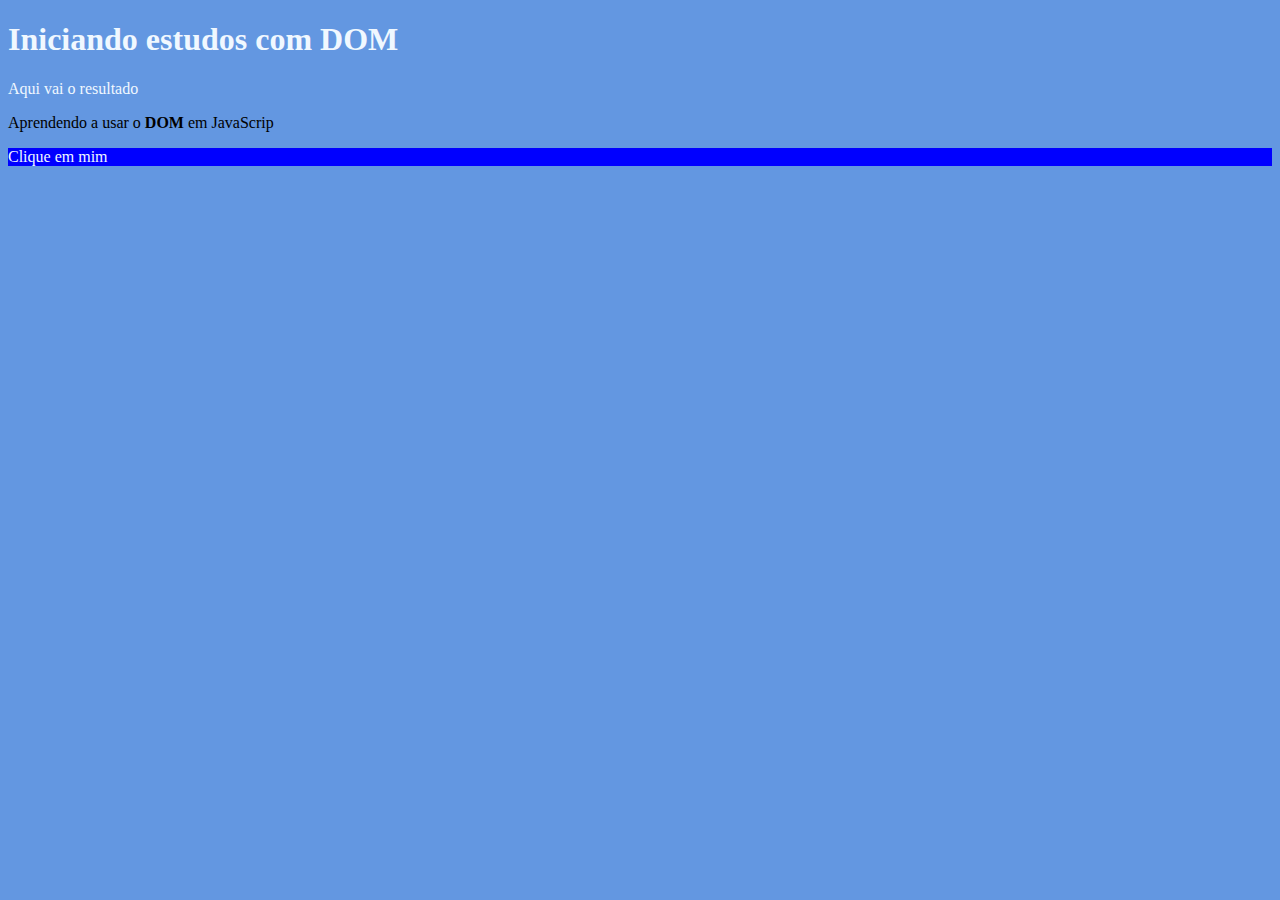
<file: ex005/index.html>
<!DOCTYPE html>
<html lang="pt-br">
<head>
    <meta charset="UTF-8">
    <meta name="viewport" content="width=device-width, initial-scale=1.0">
    <title>Primeiros passos nom DOM</title>
    <style>
        body {
            background-color: rgb(99, 151, 225);
            color: aliceblue;
            font-size: normal 18pt Arial;
        }
    </style>
</head>
<body>
    <h1>Iniciando estudos com DOM</h1>
    <p>Aqui vai o resultado</p>
    <p>Aprendendo a usar o <strong>DOM</strong> em JavaScrip</p>
    <div id="msg">Clique em mim</div>
    <script>
        var corpo = window.document.body
        var p1 = window.document.getElementsByTagName('p')[1]
        var d = window.document.querySelector('div#msg')
        d.style.background = 'blue'
        p1.style.color = 'black'
    </script>

</body>
</html>
</file>
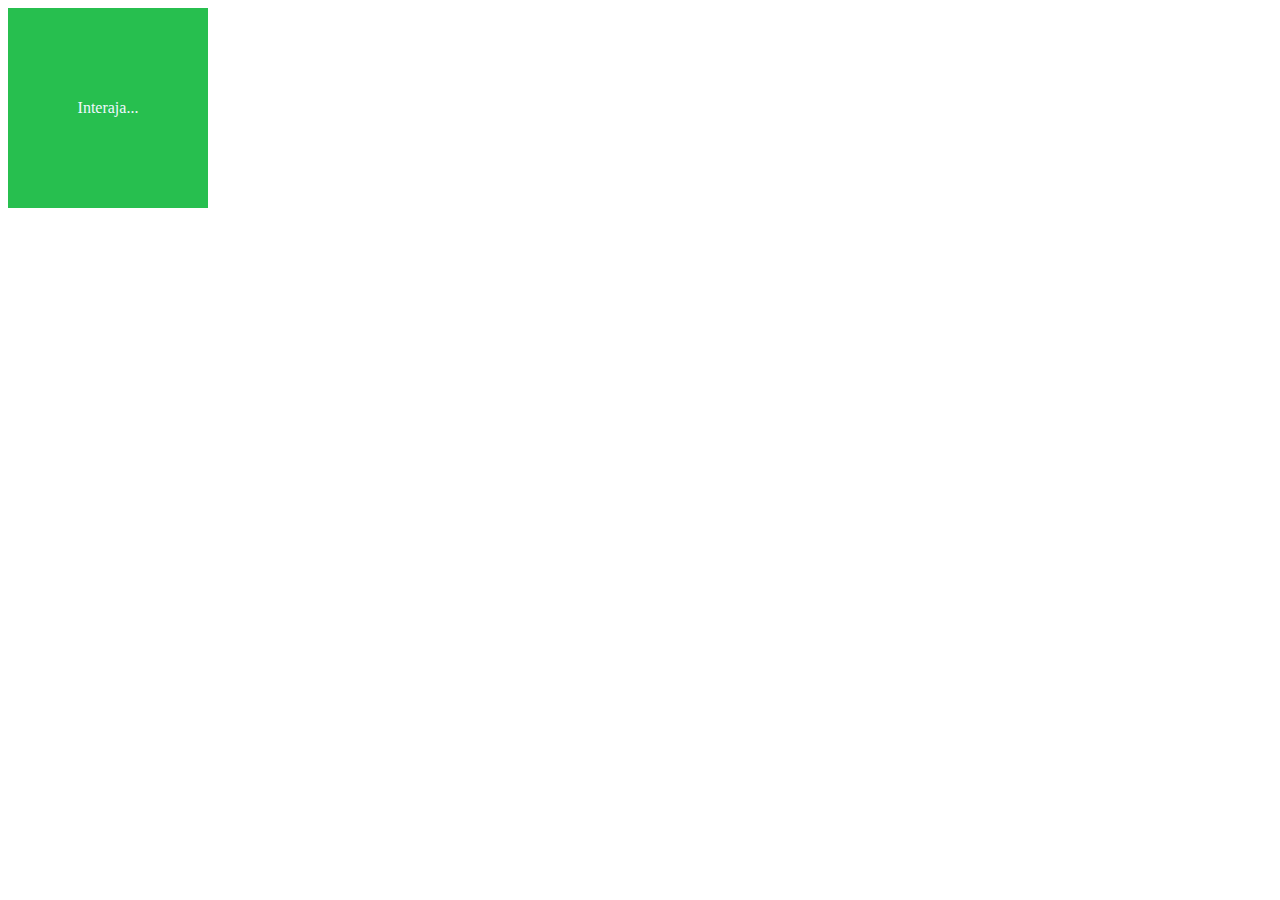
<file: ex006/index.html>
<!DOCTYPE html>
<html lang="pt-br">
<head>
    <meta charset="UTF-8">
    <meta name="viewport" content="width=device-width, initial-scale=1.0">
    <title>Eventos DOM</title>
    <style>
        div#area {
            font-size: 20pt Arial;
            background-color: rgb(39, 191, 79);
            color: aliceblue;
            width: 200px;
            height: 200px;
            line-height: 200px;
            text-align: center;
        }
    </style>
</head>
<body>
    <div id="area">
        Interaja...
    </div>
    <script>
        var a = window.document.getElementById('area')
        a.addEventListener('click',clicar)
        a.addEventListener('mouseenter',entrar)
        a.addEventListener('mouseout',saiu)

        function clicar() {
            a.innerText = 'CLICOU!'
            a.style.background = 'black'
        }
        
        function entrar() {
            a.innerText = 'Entrou'
        }
        function saiu() {
            a.innerText = 'Saiu'
            a.style.background = 'green'
        }

    </script>
</body>
</html>
</file>
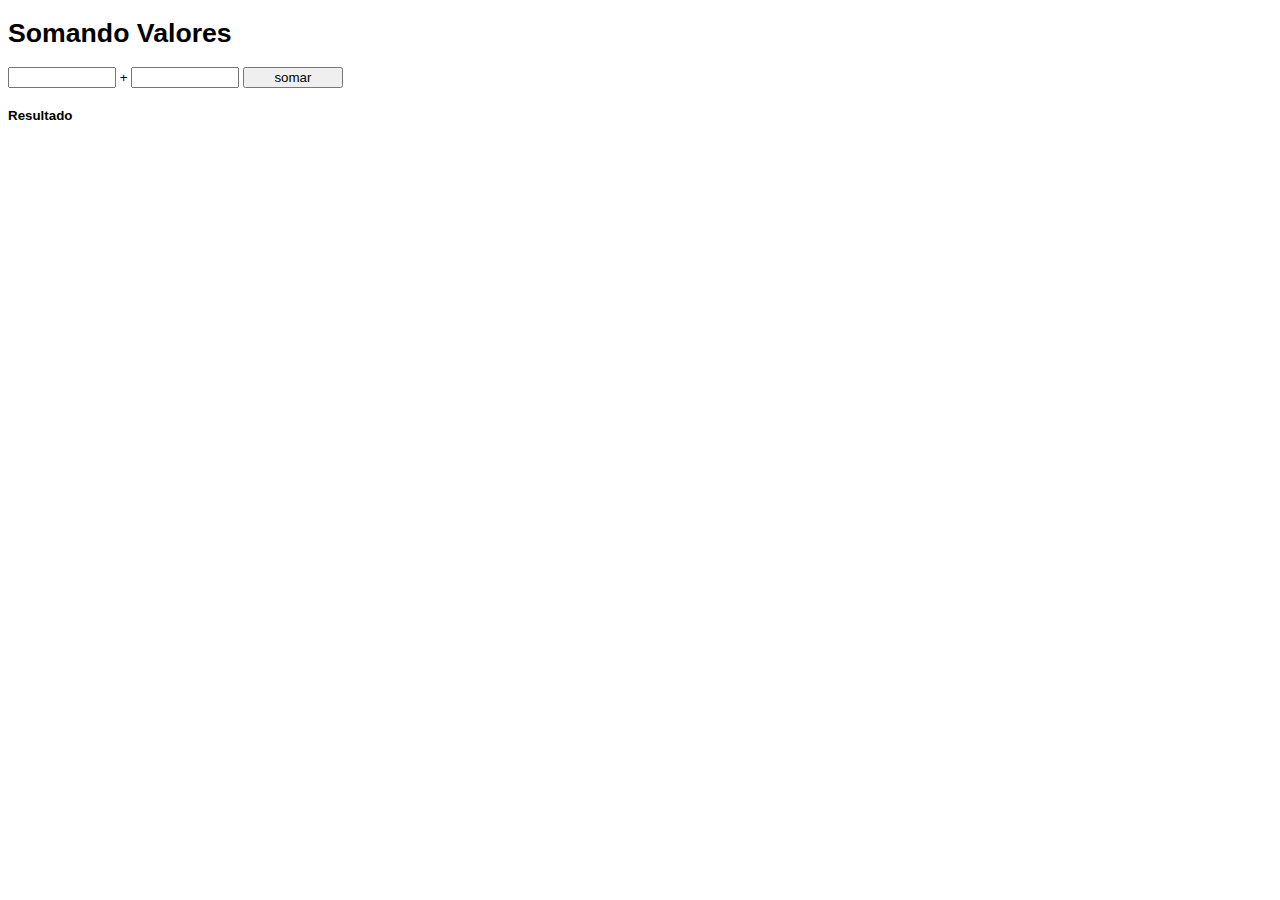
<file: ex007/index.html>
<!DOCTYPE html>
<html lang="pt-br">
<head>
    <meta charset="UTF-8">
    <meta name="viewport" content="width=device-width, initial-scale=1.0">
    <title>Somando números</title>
    <style>
    body {
            font: normal 10pt Arial;
    }
    
    input{
            font: normal 10pt Arial;
            width: 100px;
        }
    div#res{
        margin-top:20px;
    }    
    </style>
</head>
<body>
    <h1>Somando Valores</h1>
    <input type="number" name="txtn1" id="txtn1"> +
    <input type="number" name="txtn2" id="txtn2">
    <input type="button" value="somar" onclick="somar()">
    <div id="res"><strong>Resultado</strong></div>

    <script>
        function somar(){
        var tn1 = window.document.getElementById('txtn1')
        var tn2 = window.document.getElementById('txtn2')
        var res = window.document.getElementById('res')
        var n1 = Number(tn1.value)
        var n2 = Number(tn2.value)
        var s = n1 + n2
        res.innerHTML = `A soma entre ${n1} + ${n2} é igual a <strong>${s}</strong>`
        }

    </script>
</body>
</html>
</file>
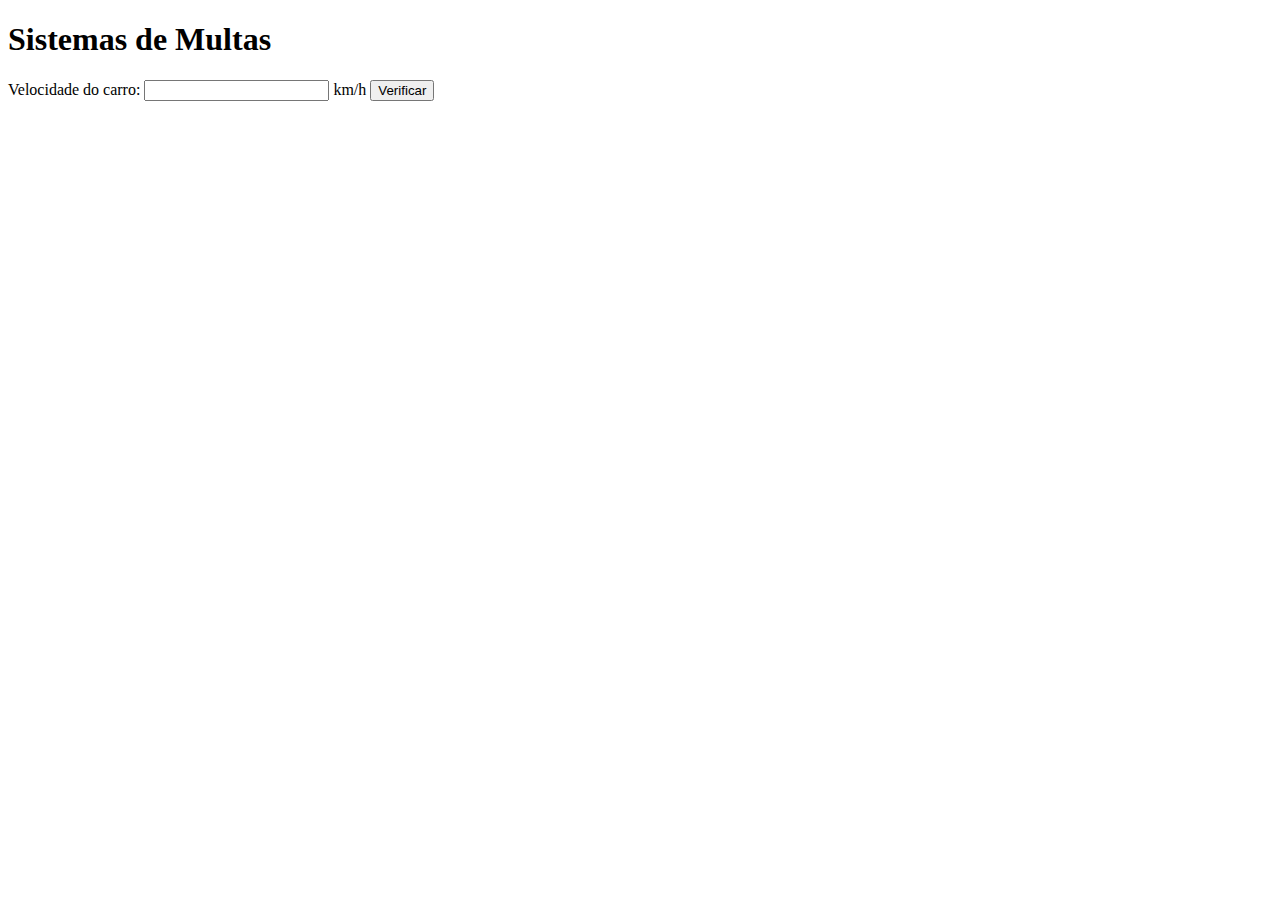
<file: ex010/index.html>
<!DOCTYPE html>
<html lang="pt-br">
<head>
    <meta charset="UTF-8">
    <meta name="viewport" content="width=device-width, initial-scale=1.0">
    <title>DETRAN</title>
</head>
<body>
    <h1>Sistemas de Multas</h1>
    Velocidade do carro: <input type="number" name="txtvel" id="txtvel"> km/h
    <input type="button" value="Verificar" onclick="calcular()">
    <div id="res"></div>
    <script>
        function calcular(){
            var txtv = window.document.getElementById('txtvel')
            var res = window.document.getElementById('res')
            var vel = Number(txtv.value)
            res.innerHTML = `<p>Sua velocidade é de <strong>${vel}km/h</strong></p>`
            if (vel > 60){
                res.innerHTML += `<p>Você está <strong>MULTADO</strong> por excesso de velocidade</p>`
            } else { 
                res.innerHTML += `<p>Dirija sempre com o cinto de segurança!</p>`
            }
        }
    </script>
</body>
</html>
</file>
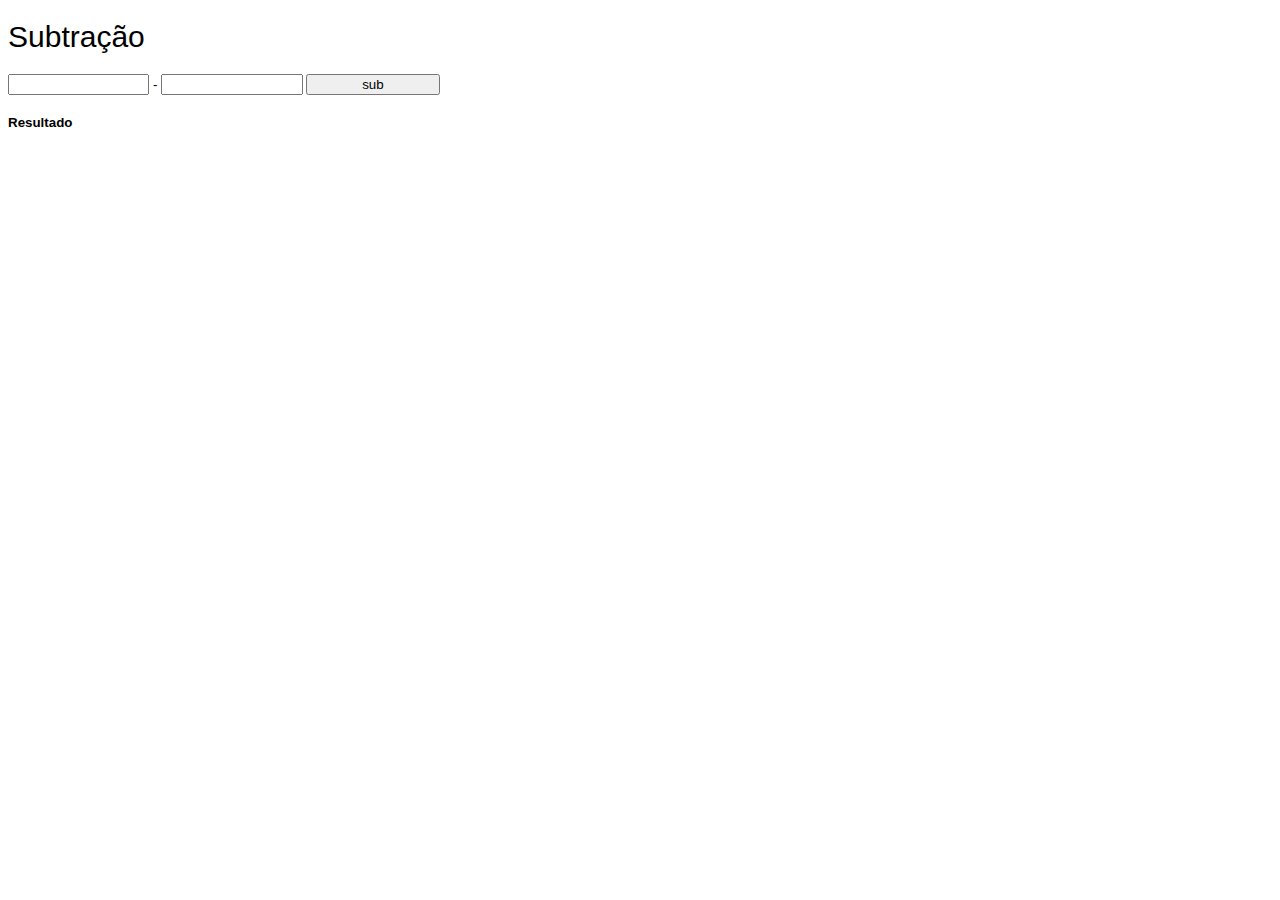
<file: teste03/index.html>
<!DOCTYPE html>
<html lang="pt-br">
<head>
    <meta charset="UTF-8">
    <meta name="viewport" content="width=device-width, initial-scale=1.0">
    <title>Subtração</title>
    <style>
        body{
            font: normal 10pt Arial;
        }
        input{
            font: normal 10pt Arial;
            width: 100pt;
        }
        div#resultado{
            margin-top: 20px;
        }
        h1{
            font: normal 30px Arial;
        }
    </style>
</head>
<body>
    <h1>Subtração</h1>
    <input type="number" name="n1" id="n1"> -
    <input type="number" name="n2" id="n2">
    <input type="button" value="sub" onclick="subtracao()">
    <div id="resultado"><strong>Resultado</strong></div>
    <script>
        function subtracao() {
            var num1 = window.document.getElementById('n1')
            var num2 = window.document.getElementById('n2')
            var subtracao = window.document.getElementById('resultado')
            var n1n = Number(num1.value)
            var n2n = Number(num2.value)
            var sub = n1n - n2n
            resultado.innerHTML = `O resultado entre ${n1n} - ${n2n} = ${sub}`
        }
    </script>
</body>
</html>
</file>
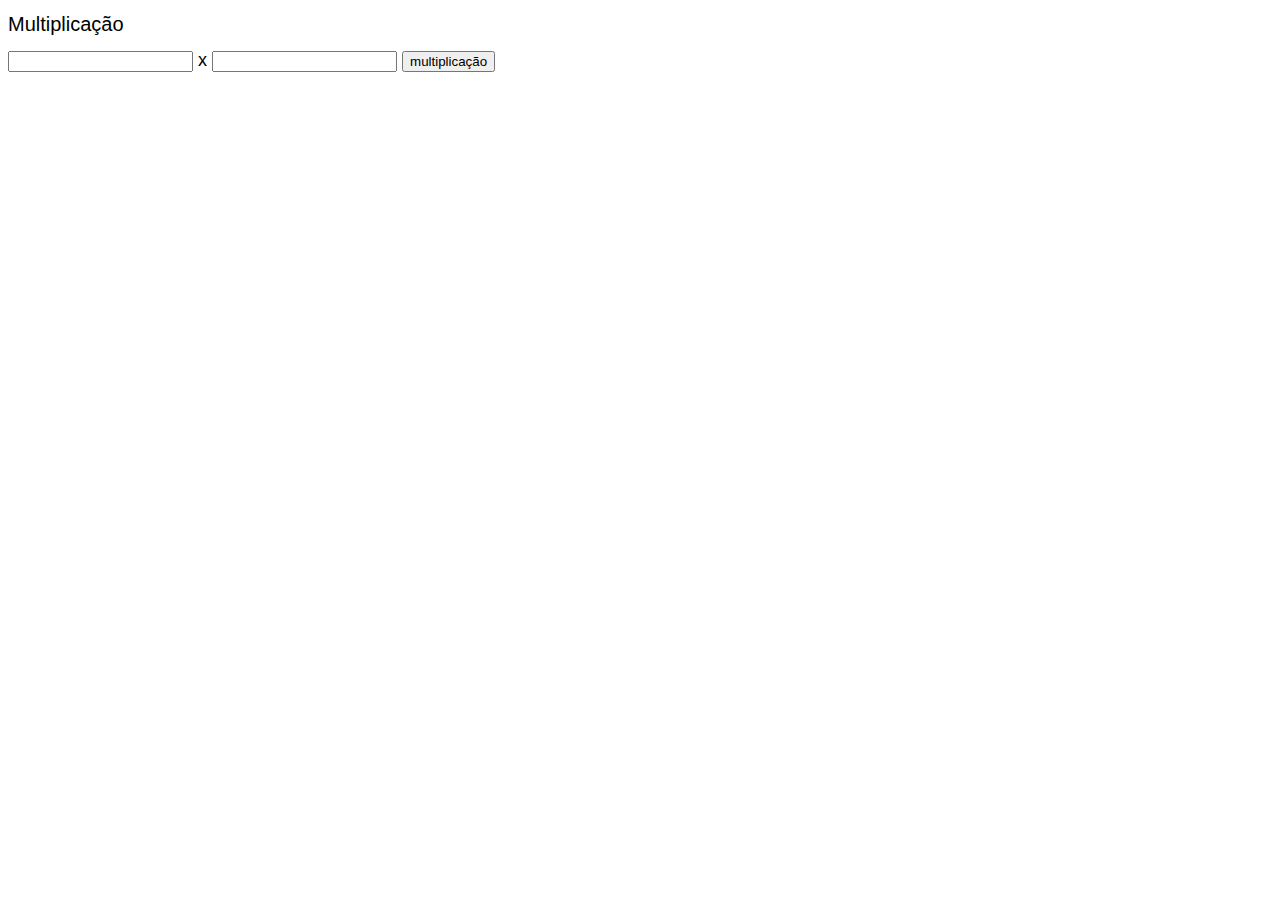
<file: teste04/index.html>
<!DOCTYPE html>
<html lang="pt-br">
<head>
    <meta charset="UTF-8">
    <meta name="viewport" content="width=device-width, initial-scale=1.0">
    <title>Multiplicação</title>
</head>
    <style>
        body {
            font: normal 18px Arial;
        }
        h1{
            font: normal 20px Arial;
        }
    </style>
<body>
    <h1>Multiplicação</h1>
    <input type="number" name="n1" id="n1"> x
    <input type="number" name="n2" id="n2">
    <input type="button" value="multiplicação" onclick="multiplicacao()">
    <div id="multiplicaçao"></div>
    <script>
    function multiplicacao(){
        var num1 = window.document.getElementById('n1')
        var num2 = window.document.getElementById('n2')
        var mu = window.document.getElementById('multiplicaçao')
        var n1n = Number(num1.value)
        var n2n = Number(num2.value)
        s = n1n * n2n
        multiplicaçao.innerHTML = `A multiplicação entre ${n1n} x ${n2n} = ${s}`
    }
    </script>
</body>
</html>
</file>
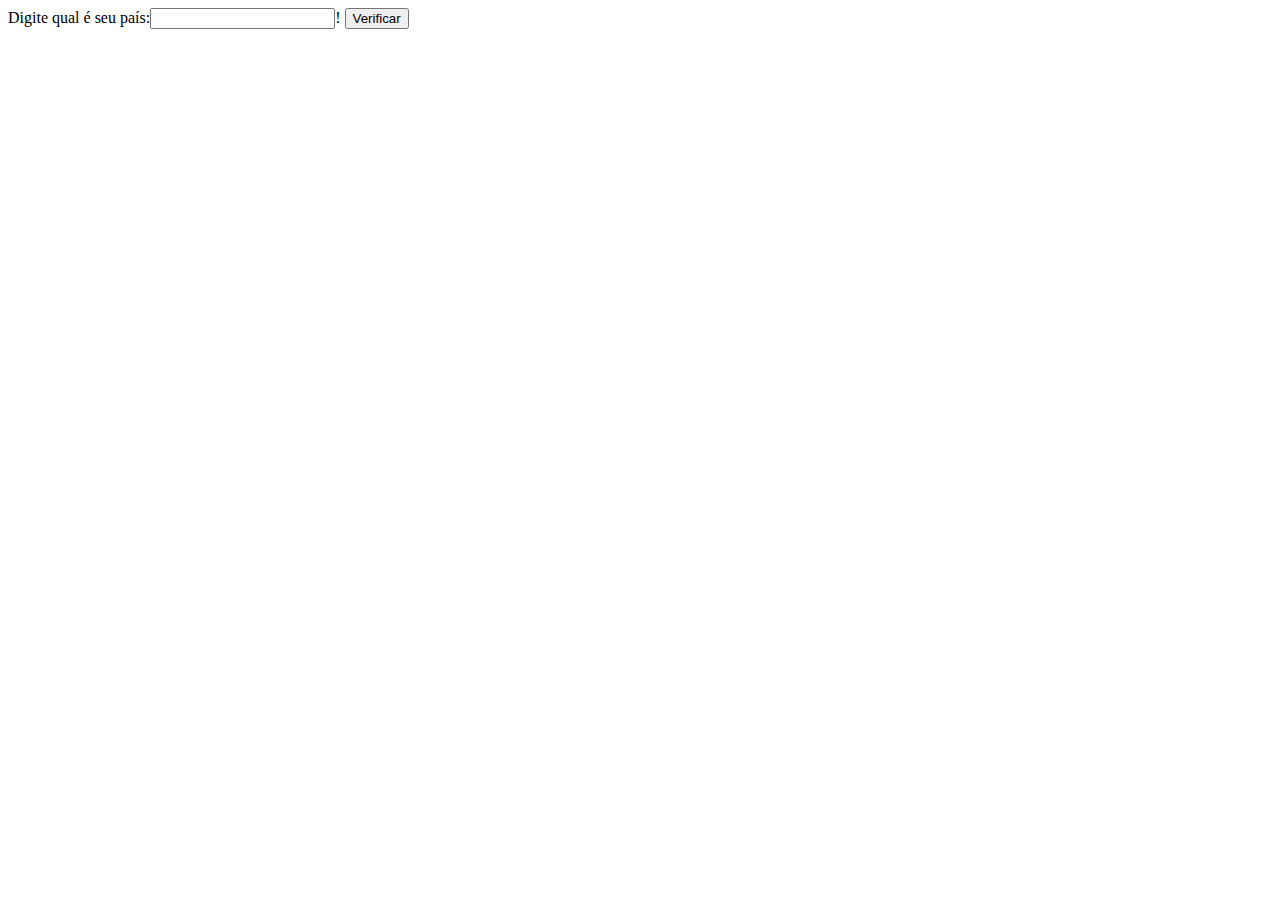
<file: teste05/index.html>
<!DOCTYPE html>
<html lang="pt-br">
<head>
    <meta charset="UTF-8">
    <meta name="viewport" content="width=device-width, initial-scale=1.0">
    <title>País</title>
</head>
<body>
    Digite qual é seu país:<input type="text" name="tex" id="tex">!
    <input type="button" value="Verificar" onclick="país()">
    <div id="res"></div>
    <script>
        function país(){
            var p = window.document.getElementById('tex')
            var res = window.document.getElementById('res')
            var place = (p.value)
            res.innerHTML = `Você é do ${place}, `
            if (place == 'Brasil'){
                res.innerHTML = `<p>Você  é Brasileiro!</p>`
            } else{
                res.innerHTML =`<p>Você é Estrangeiro!</p>`
            }
        }
    </script>
</body>
</html>
</file>
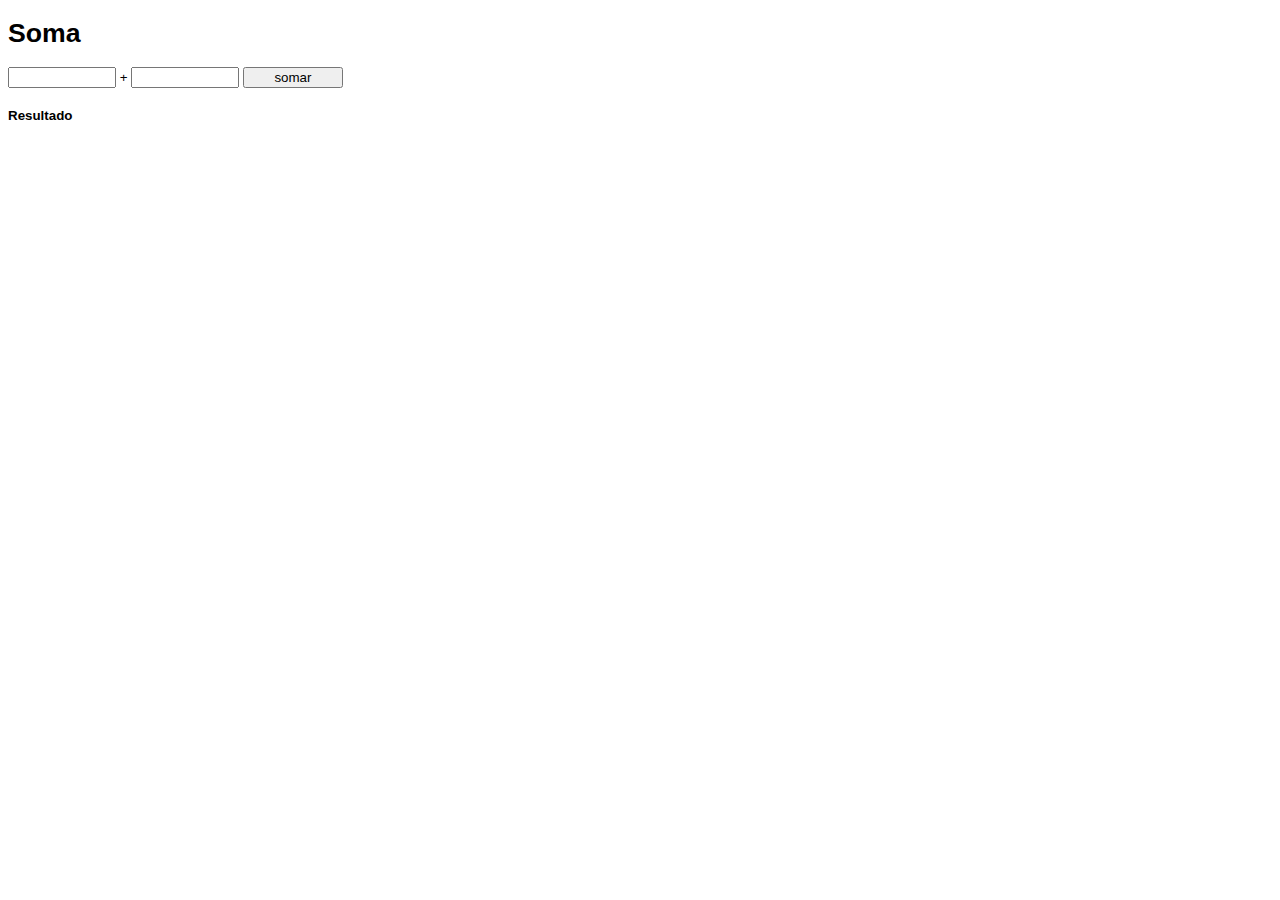
<file: teste2/index.html>
<!DOCTYPE html>
<html lang="pt-br">
<head>
    <meta charset="UTF-8">
    <meta name="viewport" content="width=device-width, initial-scale=1.0">
    <title>Soma 2.0</title>
    <style>
        body {
            font:normal 10pt Arial;

        }
        input{

            font: normal 10pt Arial;
            width: 100px;
        }
        div#rest{
            margin-top: 20px;
        }
    </style>
</head>
<body>
    <h1>Soma</h1>
    <input type="number" name="n1" id="n1"> +
    <input type="number" name="n2" id="n2"> 
    <input type="button" value="somar" onclick="somar()">
    <div id="rest"><strong>Resultado</strong></div>

    <script>
        function somar(){
        var n1n = window.document.getElementById('n1')
        var n2n = window.document.getElementById('n2')
        var somatoria = window.document.getElementById('rest')
        var num1 = Number(n1n.value)
        var num2 = Number(n2n.value)
        var s = num1 + num2 
        rest.innerHTML = `A soma de ${num1} + ${num2} = ${s} ` 
        }
    </script>
</body>
</html>
</file>
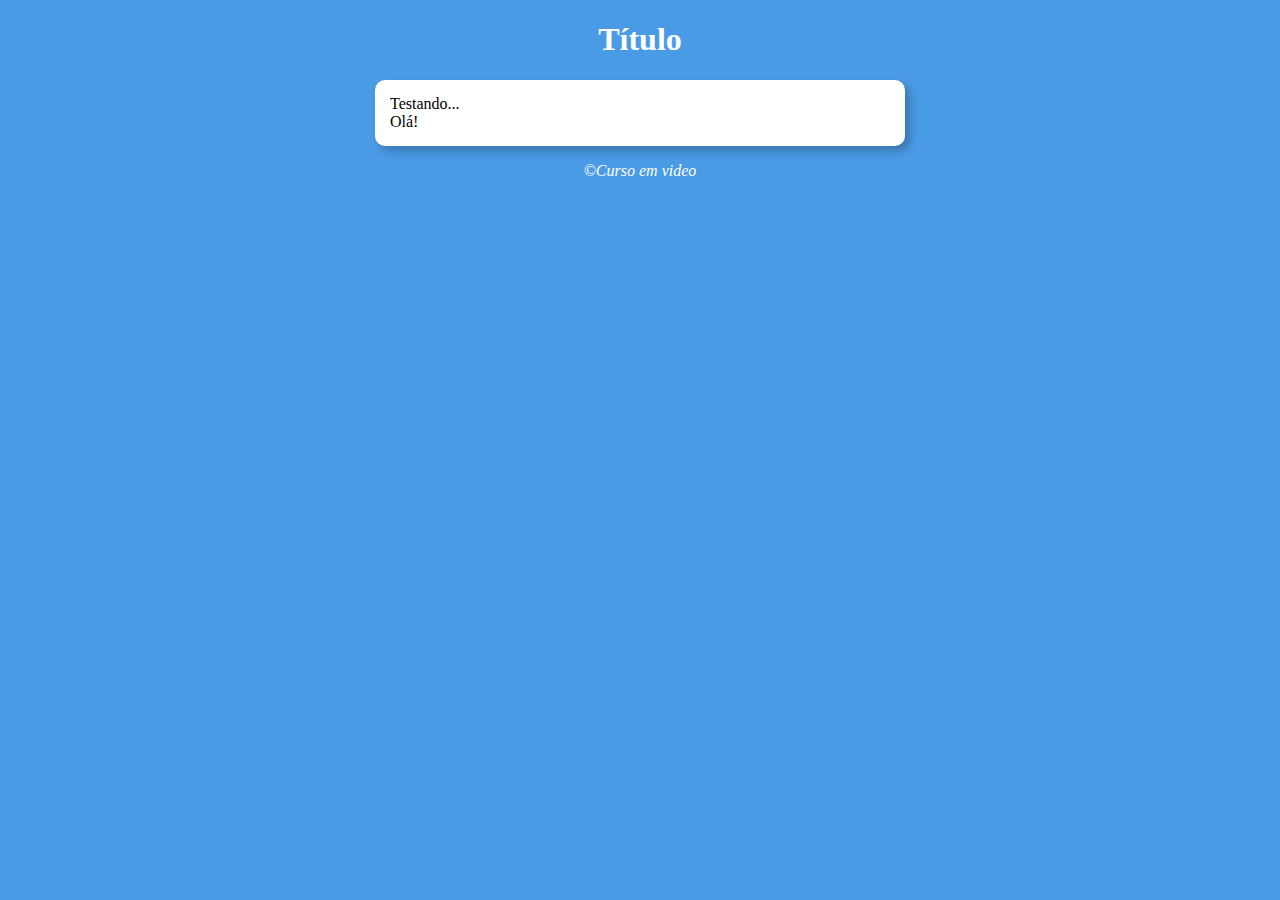
<file: teste-js/modelo/index.html>
<!DOCTYPE html>
<html lang="pt-br">
<head>
    <meta charset="UTF-8">
    <meta name="viewport" content="width=device-width, initial-scale=1.0">
    <title>Modelo de exercicio</title>
    <link rel="shortcut icon" href="js.png" type="image/x-icon">
    <link rel="stylesheet" href="estilo.css">
</head>
<body>
    <header>
        <h1>Título</h1>
    </header>

    <section>
        <div>
            Testando...
        </div>
        <div>
            Olá!
        </div>
    </section>

    <footer>
        <p>&copy;Curso em video</p>
    </footer>
    <script src="script.js"></script>
</body>
</html>
</file>
<file: teste-js/modelo/estilo.css>
body{
    background-color: rgba(74, 155, 230, 0.999);
    font-size: normal 10pt Arial;
}

header{
    color: white;
    text-align: center;
}

section{
    background-color: white;
    border-radius: 10px;
    padding: 15px;
    width: 500px;
    margin: auto;
    box-shadow: 5px 5px 10px rgba(0, 0, 0, 0.245);

}

footer{
    color: white;
    text-align: center;
    font-style: italic;

}
</file>
